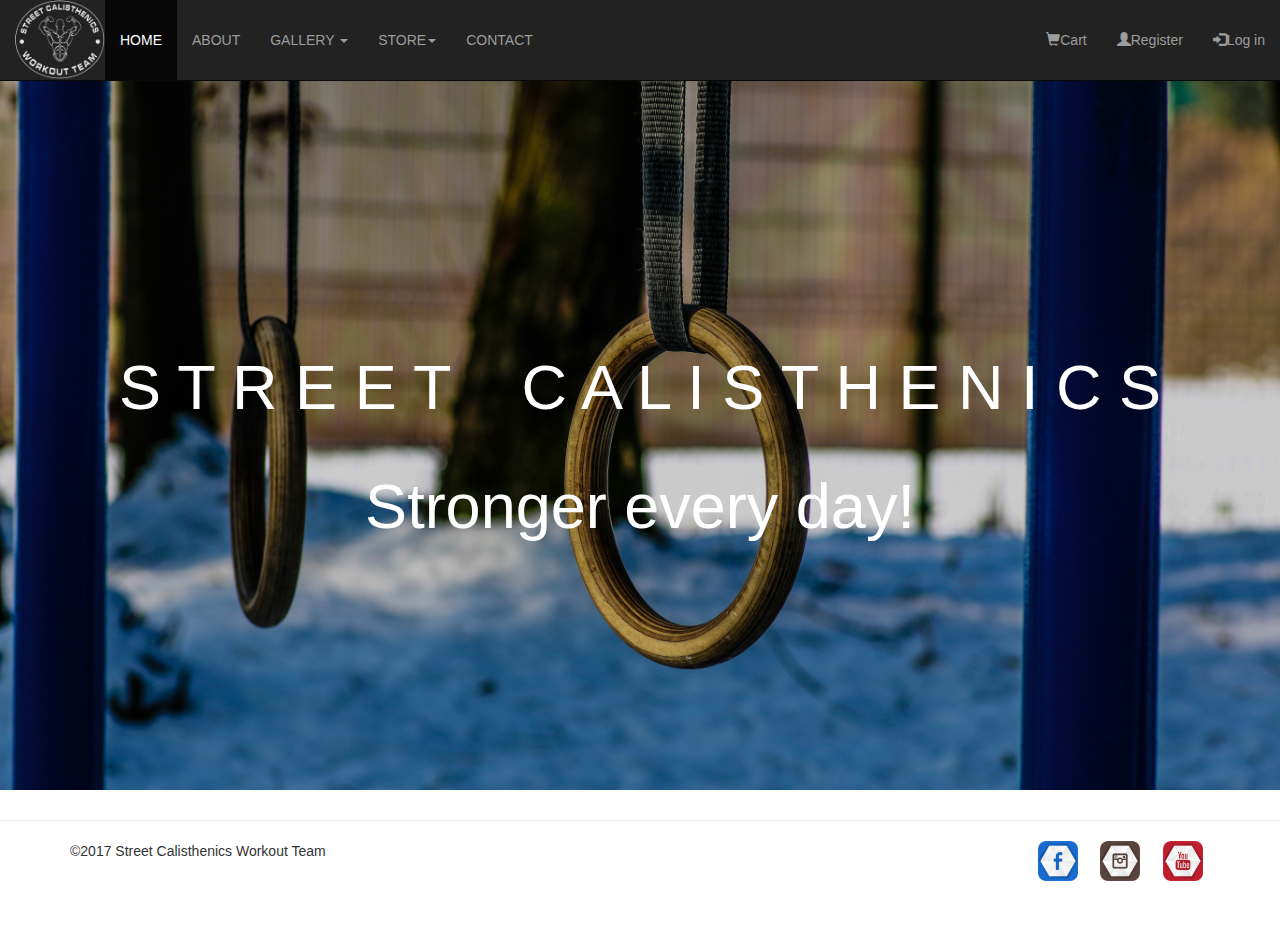
<file: index.html>
<!DOCTYPE html>
<html>
<head>
	<meta charset="utf-8">
	<meta name="viewport" content="width=device-width, initial-scale=1">
	<title>Street Calisthenics</title>
	<link rel="stylesheet" type="text/css" href="style.css">
	<link rel="stylesheet" type="text/css" href="bootstrap-3.3.7/css/bootstrap.css">
	<script src="https://ajax.googleapis.com/ajax/libs/jquery/3.1.1/jquery.min.js"></script>
	<script src="https://maxcdn.bootstrapcdn.com/bootstrap/3.3.7/js/bootstrap.min.js"></script>
	<script>
		$(document).ready(function(){   //so the second dropdown menu works
			$('.dropdown-toggle').dropdown();
		});
	</script>
</head>
<body>
	<nav class="navbar navbar-inverse navbar-fixed-top">
		<div class="container-fluid">
			<div class="navbar-header"> <!--DEL Z LOGOTIPOM, vsebuje tudi collapse button-->
				<button type="button" class="navbar-toggle" data-toggle="collapse" data-target="#myNavbar">
					<span class="icon-bar"></span>
					<span class="icon-bar"></span>
					<span class="icon-bar"></span>
				</button>
				<a class="navbar-left" href="index.html"><img src="logo.png" class="logo-header"></a>
			</div>
			<div class="collapse navbar-collapse" id="myNavbar">
				<ul class="nav navbar-nav"> <!--del z stranmi-->
				<!--označena kot aktivna stran kjer se nahajom-->
					<li class="active"><a href="index.html">HOME</a></li>
					<li><a href="about.html">ABOUT</a></li>
					<li class="dropdown">  <!--SECOND DROP DOWN MENU-->
						<a class="dropdown-toggle" data-toggle="dropdown" href="#">GALLERY
						<span class="caret"></span></a>
						<ul class="dropdown-menu">
							<li><a href="gallery_photo.html">PHOTO</a></li>
							<li><a href="#">VIDEO</a></li>
						</ul>
					</li>
					<li class="dropdown">
						<a class="dropdown-toggle" data-toggle="dropdown" href="#">STORE<span class="caret"></span></a>
						<ul class="dropdown-menu">
							<li><a href="#">APPAREL</a></li>
							<li><a href="#">EQUIPMENT</a></li>
						</ul>
					</li>
					<li><a href="#">CONTACT</a></li>
				</ul>
<!--icons for register and login-->
				<ul class="nav navbar-nav navbar-right">  
					<li><a href="#"><span class="glyphicon glyphicon-shopping-cart"></span>Cart</a></li>
					<li><a href="register.html"><span class="glyphicon glyphicon-user"></span>Register</a></li>
					<li><a href="login.html"><span class="glyphicon glyphicon-log-in"></span>Log in</a></li>
				</ul>
			</div>	
		</div>
	</nav>	
<!--END OF NAVIGATION BAR-->
<!--main things-->
	<div class="jumbotron" style="background-image: url('images/background_edited.jpg')"> <!--pot do slike ozadja je v bootstrap.css-->
		<div class="row text-center welcome-sign">
			<h1>S T R E E T&nbsp;&nbsp;&nbsp;&nbsp;C A L I S T H E N I C S</h1><br>
			<h1>Stronger every day!</h1>
		</div>
	</div>
	<!--end of the page-->
	<hr>
	<footer class="footer">
		<div class="container">
			<div class="row">
				<span class="col-sm-4">&copy;2017 Street Calisthenics Workout Team</span>
				
				<ul class="col-sm-8 social-list">
					<li class="col-sm-1 pull-right"><a href="https://www.youtube.com/c/simkebarz"><img src="icons/youtube.png" class="social-icons"></a></li>
					<li class="col-sm-1 pull-right"><a href="https://www.instagram.com/simkebarz"><img src="icons/instagram.png" class="social-icons"></a></li>
					<li class="col-sm-1 pull-right"><a href="https://www.facebook.com/StreetCalisthenicsSi"><img src="icons/facebook.png" class="social-icons"></a></li>
				</ul>
				
			</div>
		</div>
	</footer>
</body>
</html>
</file>
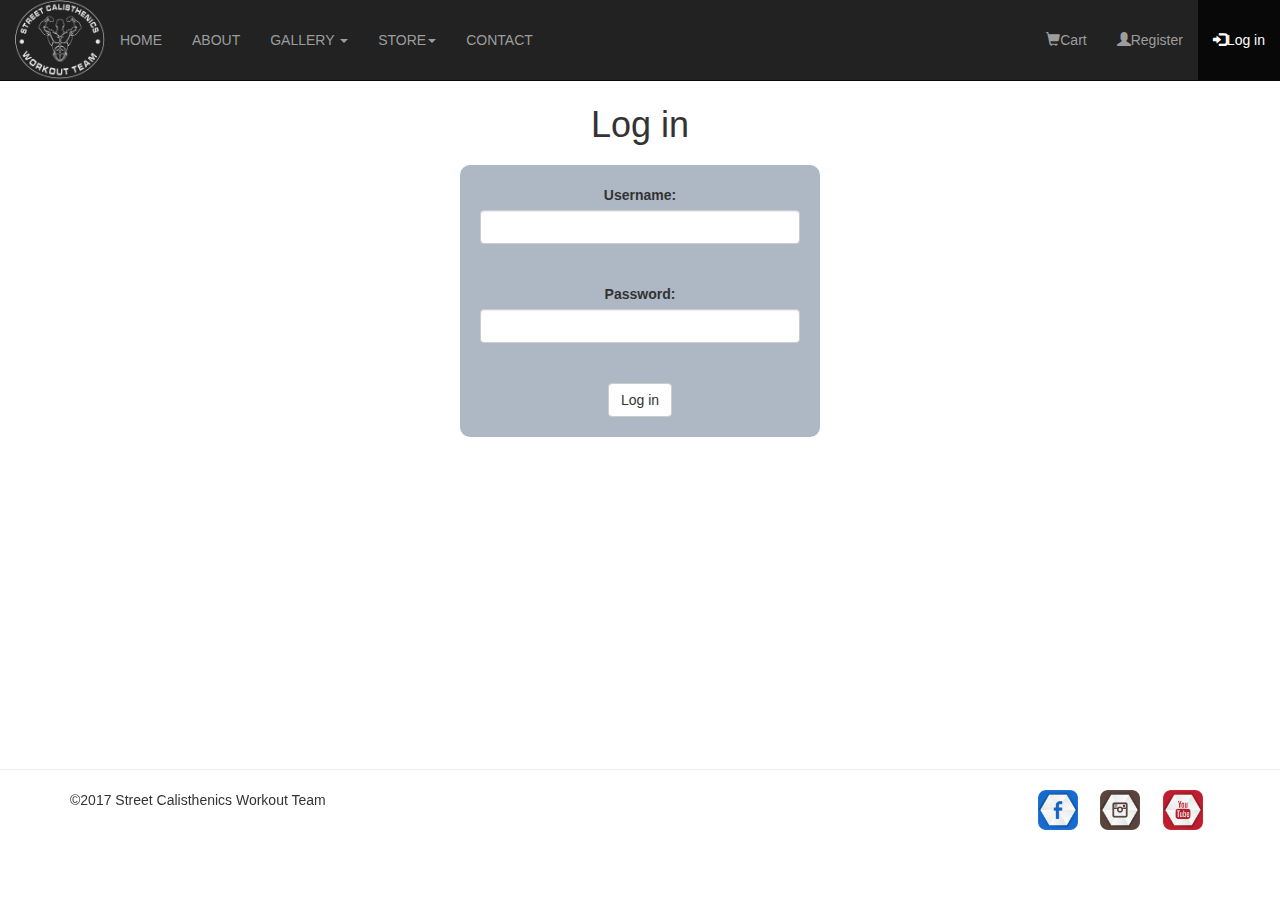
<file: login.html>
<!DOCTYPE html>
<html>
<head>
	<meta charset="utf-8">
	<meta name="viewport" content="width=device-width, initial-scale=1">
	<title>Log in</title>
	<link rel="stylesheet" type="text/css" href="style.css">
	<link rel="stylesheet" type="text/css" href="bootstrap-3.3.7/css/bootstrap.css">
	<script src="https://ajax.googleapis.com/ajax/libs/jquery/3.1.1/jquery.min.js"></script>
	<script src="https://maxcdn.bootstrapcdn.com/bootstrap/3.3.7/js/bootstrap.min.js"></script>
	<script>
		$(document).ready(function(){   //so the second dropdown menu works
			$('.dropdown-toggle').dropdown();
		});
	</script>
</head>
<body>
	<nav class="navbar navbar-inverse navbar-fixed-top">
		<div class="container-fluid">
			<div class="navbar-header"> <!--DEL Z LOGOTIPOM, vsebuje tudi collapse button-->
				<button type="button" class="navbar-toggle" data-toggle="collapse" data-target="#myNavbar">
					<span class="icon-bar"></span>
					<span class="icon-bar"></span>
					<span class="icon-bar"></span>
				</button>
				<a class="navbar-left" href="index.html"><img src="logo.png" class="logo-header"></a>
			</div>
			<div class="collapse navbar-collapse" id="myNavbar">
				<ul class="nav navbar-nav"> <!--del z stranmi-->
				<!--označena kot aktivna stran kjer se nahajom-->
					<li><a href="index.html">HOME</a></li>
					<li><a href="about.html">ABOUT</a></li>
					<li class="dropdown">  <!--SECOND DROP DOWN MENU-->
						<a class="dropdown-toggle" data-toggle="dropdown" href="#">GALLERY
						<span class="caret"></span></a>
						<ul class="dropdown-menu">
							<li><a href="gallery_photo.html">PHOTO</a></li>
							<li><a href="#">VIDEO</a></li>
						</ul>
					</li>
					<li class="dropdown">
						<a class="dropdown-toggle" data-toggle="dropdown" href="#">STORE<span class="caret"></span></a>
						<ul class="dropdown-menu">
							<li><a href="#">APPAREL</a></li>
							<li><a href="#">EQUIPMENT</a></li>
						</ul>
					</li>
					<li><a href="#">CONTACT</a></li>
				</ul>
<!--icons for register and login-->
				<ul class="nav navbar-nav navbar-right">  
					<li><a href="#"><span class="glyphicon glyphicon-shopping-cart"></span>Cart</a></li>
					<li><a href="register.html"><span class="glyphicon glyphicon-user"></span>Register</a></li>
					<li class="active"><a href="login.html"><span class="glyphicon glyphicon-log-in"></span>Log in</a></li>
				</ul>
			</div>	
		</div>
	</nav>	
<!--END OF NAVIGATION BAR-->
<!--START OF THE MAIN STUFF-->
<div class="godown-70" id="godown"> <!-- Moves down everything so the navigation bar doesn't cover it-->
	<div class="container">
		<div class="row">
			<div class="col-sm-4">
			</div>
			<div class="col-sm-4">
				<h1 id="log-reg-store">Log in</h1>
				<div class="form-style form-group">
					<form>
					<label>Username:</label><br>
					<input class="form-control" type="text" name="username"><br><br>
					<label>Password:</label><br>
					<input class="form-control" type="password" name="password"><br><br>
					<input class="btn btn-default" type="submit" name="submit" value="Log in">
					</form>
				</div>
			</div>
		</div>
	</div>
	<!--END OF THE MAINSTUFF-->
	
	<footer class="footer navbar-fixed-bottom">
	<hr>
		<div class="container">
			<div class="row">
				<span class="col-sm-4">&copy;2017 Street Calisthenics Workout Team</span>
				
				<ul class="col-sm-8 social-list">
					<li class="col-sm-1 pull-right"><a href="https://www.youtube.com/c/simkebarz"><img src="icons/youtube.png" class="social-icons"></a></li>
					<li class="col-sm-1 pull-right"><a href="https://www.instagram.com/simkebarz"><img src="icons/instagram.png" class="social-icons"></a></li>
					<li class="col-sm-1 pull-right"><a href="https://www.facebook.com/StreetCalisthenicsSi"><img src="icons/facebook.png" class="social-icons"></a></li>
				</ul>
				
			</div>
		</div>
	</footer>
</body>
</html>
</file>
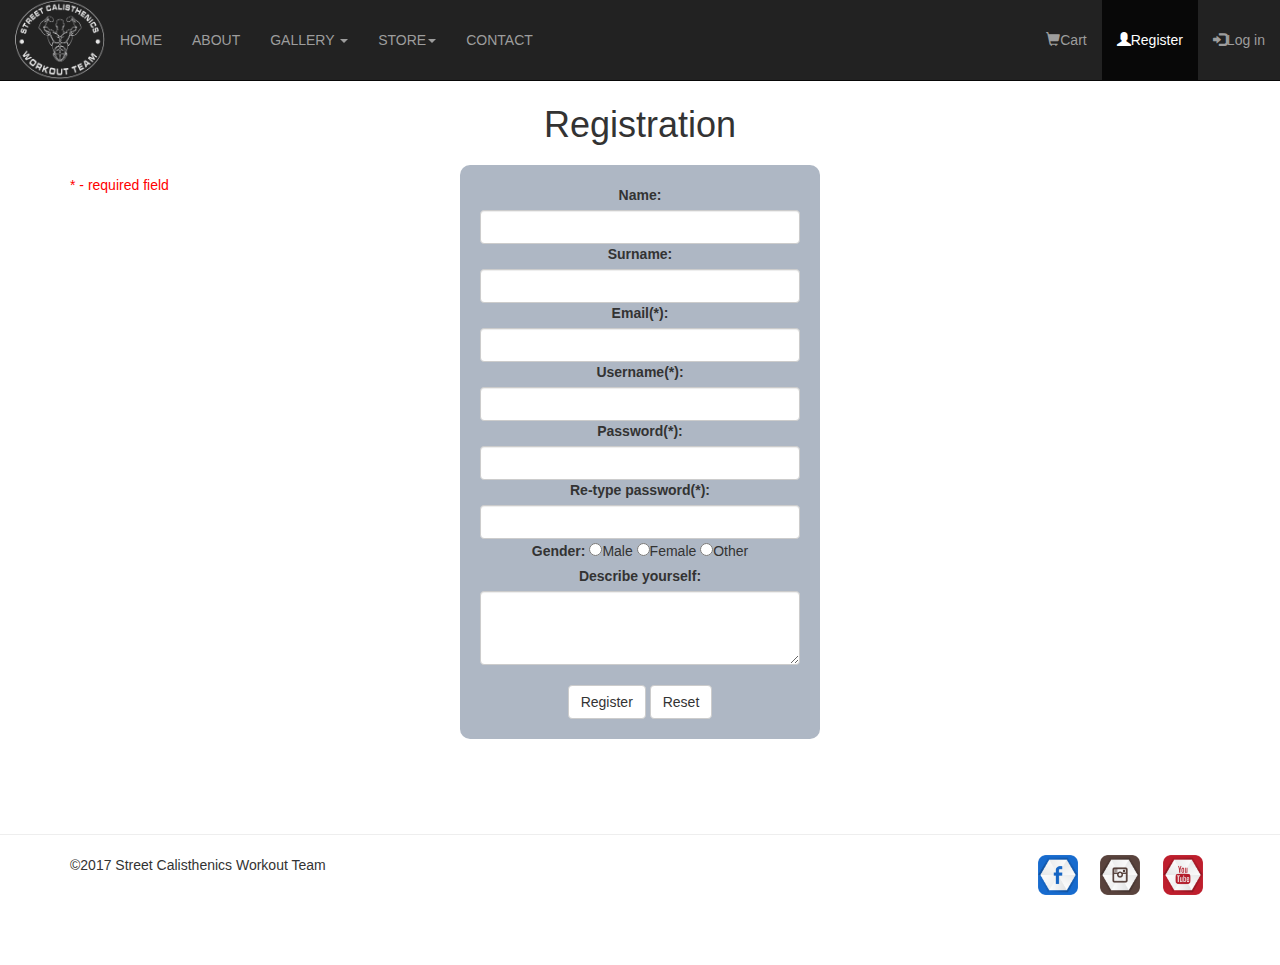
<file: register.html>
<!DOCTYPE html>
<html>
<head>
	<meta charset="utf-8">
	<meta name="viewport" content="width=device-width, initial-scale=1">
	<title>Register</title>
	<link rel="stylesheet" type="text/css" href="style.css">
	<script type="text/javascript" src="script.js"></script>
	<link rel="stylesheet" type="text/css" href="bootstrap-3.3.7/css/bootstrap.css">
	<script src="https://ajax.googleapis.com/ajax/libs/jquery/3.1.1/jquery.min.js"></script>
	<script src="https://maxcdn.bootstrapcdn.com/bootstrap/3.3.7/js/bootstrap.min.js"></script>
	<script>
		$(document).ready(function(){   //so the second dropdown menu works
			$('.dropdown-toggle').dropdown();
		});
	</script>	
</head>
<body>
<!--START OF NAVIGATION BAR-->
	<nav class="navbar navbar-inverse navbar-fixed-top">
		<div class="container-fluid">
			<div class="navbar-header"> <!--DEL Z LOGOTIPOM, vsebuje tudi collapse button-->
				<button type="button" class="navbar-toggle" data-toggle="collapse" data-target="#myNavbar">
					<span class="icon-bar"></span>
					<span class="icon-bar"></span>
					<span class="icon-bar"></span>
				</button>
				<a class="navbar-left" href="index.html"><img src="logo.png" class="logo-header"></a>
			</div>
			<div class="collapse navbar-collapse" id="myNavbar">
				<ul class="nav navbar-nav"> <!--del z stranmi-->
				<!--označena kot aktivna stran kjer se nahajom-->
					<li><a href="index.html">HOME</a></li>
					<li><a href="about.html">ABOUT</a></li>
					<li class="dropdown">  <!--SECOND DROP DOWN MENU-->
						<a class="dropdown-toggle" data-toggle="dropdown" href="#">GALLERY
						<span class="caret"></span></a>
						<ul class="dropdown-menu">
							<li><a href="gallery_photo.html">PHOTO</a></li>
							<li><a href="#">VIDEO</a></li>
						</ul>
					</li>
					<li class="dropdown">
						<a class="dropdown-toggle" data-toggle="dropdown" href="#">STORE<span class="caret"></span></a>
						<ul class="dropdown-menu">
							<li><a href="#">APPAREL</a></li>
							<li><a href="#">EQUIPMENT</a></li>
						</ul>
					</li>
					<li><a href="#">CONTACT</a></li>
				</ul>
<!--icons for register and login-->
				<ul class="nav navbar-nav navbar-right">  
					<li><a href="#"><span class="glyphicon glyphicon-shopping-cart"></span>Cart</a></li>
					<li class="active"><a href="register.html"><span class="glyphicon glyphicon-user"></span>Register</a></li>
					<li><a href="login.html"><span class="glyphicon glyphicon-log-in"></span>Log in</a></li>
				</ul>
			</div>	
		</div>
	</nav>	
<!--END OF NAVIGATION BAR-->
<!--START OF THE MAIN STUFF-->
<div class="godown-70" id="godown"> <!-- Moves down everything so the navigation bar doesn't cover it-->
<div class="container">
	<div class="row">
		<div class="col-sm-4 req">
			* - required field
		</div>
		<div class="col-sm-4">
			<h1 id="log-reg-store">Registration</h1>
			<div class="form-style form-group">
				<form method="POST" name="register" onsubmit="javascript: return verify();">
					<label>Name:</label>
					<input class="form-control" type="text" name="name" palceholder="Name">
					<label>Surname:</label>
					<input class="form-control" type="text" name="surname">
					<label>Email(*):</label>
					<input class="form-control" type="text" name="email">
					<label>Username(*):</label>
					<input class="form-control" type="text" name="username">
					<label>Password(*):</label>
					<input class="form-control" type="password" name="password">
					<label>Re-type password(*):</label>
					<input class="form-control" type="password" name="password2">
					<label>Gender:</label>
					<input type="radio" name="gender" value="male">Male
					<input type="radio" name="gender" value="female">Female
					<input type="radio" name="gender" value="other">Other
					<br><label>Describe yourself:</label>
					<textarea class="form-control" name="description" rows="3"></textarea><br>
					<input class="btn-default btn" type="submit" name="submit" value="Register">
					<input class="btn-default btn" type="reset" value="Reset">
				</form>
			</div>
		</div>
	</div>
</div>
<!--END OF THE MAINSTUFF-->
<footer class="footer">
	<hr>
		<div class="container">
			<div class="row">
				<span class="col-sm-4">&copy;2017 Street Calisthenics Workout Team</span>
				
				<ul class="col-sm-8 social-list">
					<li class="col-sm-1 pull-right"><a href="https://www.youtube.com/c/simkebarz"><img src="icons/youtube.png" class="social-icons"></a></li>
					<li class="col-sm-1 pull-right"><a href="https://www.instagram.com/simkebarz"><img src="icons/instagram.png" class="social-icons"></a></li>
					<li class="col-sm-1 pull-right"><a href="https://www.facebook.com/StreetCalisthenicsSi"><img src="icons/facebook.png" class="social-icons"></a></li>
				</ul>
				
			</div>
		</div>
	</footer>
</body>
</html>
</file>
<file: style.css>
body{
	padding-top:75px;
}
img.gal-thumb:hover{
	opacity:0.5;
}
.bckgnd{
	background-image: url('images/background.jpg');
	background-size: cover;
	background-repeat:no-repeat;
	background-attachment: fixed;
}
.form-style{
	text-align: center;
	border-radius: 10px;
	background-color: #aeb7c4;
	padding:20px;
}
.gal-thumb{
	width:75%;
	height:75%;
	margin:0 0 20px;
}
.logo-header{
	width:90px;
	height:80px;
}
.para{
	width:100%;
	height:100%;
	border-radius: 10px;
	background-color: #aeb7c4;
	padding:20px;
}
.picture-scale{
	width: 100%;
	height:100%;
	border-radius: 15px;
}
.req{
	color:#ff0000;
	margin-top: 100px;
}
.social-list{
	list-style:none;
	float:right;
}
.social-icons{
	width: 40px;
	height: 40px;
}
.social-icons:hover{
	width:46px;
	height:46px;
	margin-top: -3px;
}
.sub-title{
	margin-left: 40px;
	margin-top:50px;
	margin-bottom: 40px;

}
.welcome-sign{
	padding-top:10px;
	padding-bottom:130px;
	margin-top: 200px;
	margin-bottom: :200px;
}
#log-reg-store{
	text-align:center;
	padding:10px;
}
#godown{
	height:70px;
}
</file>
